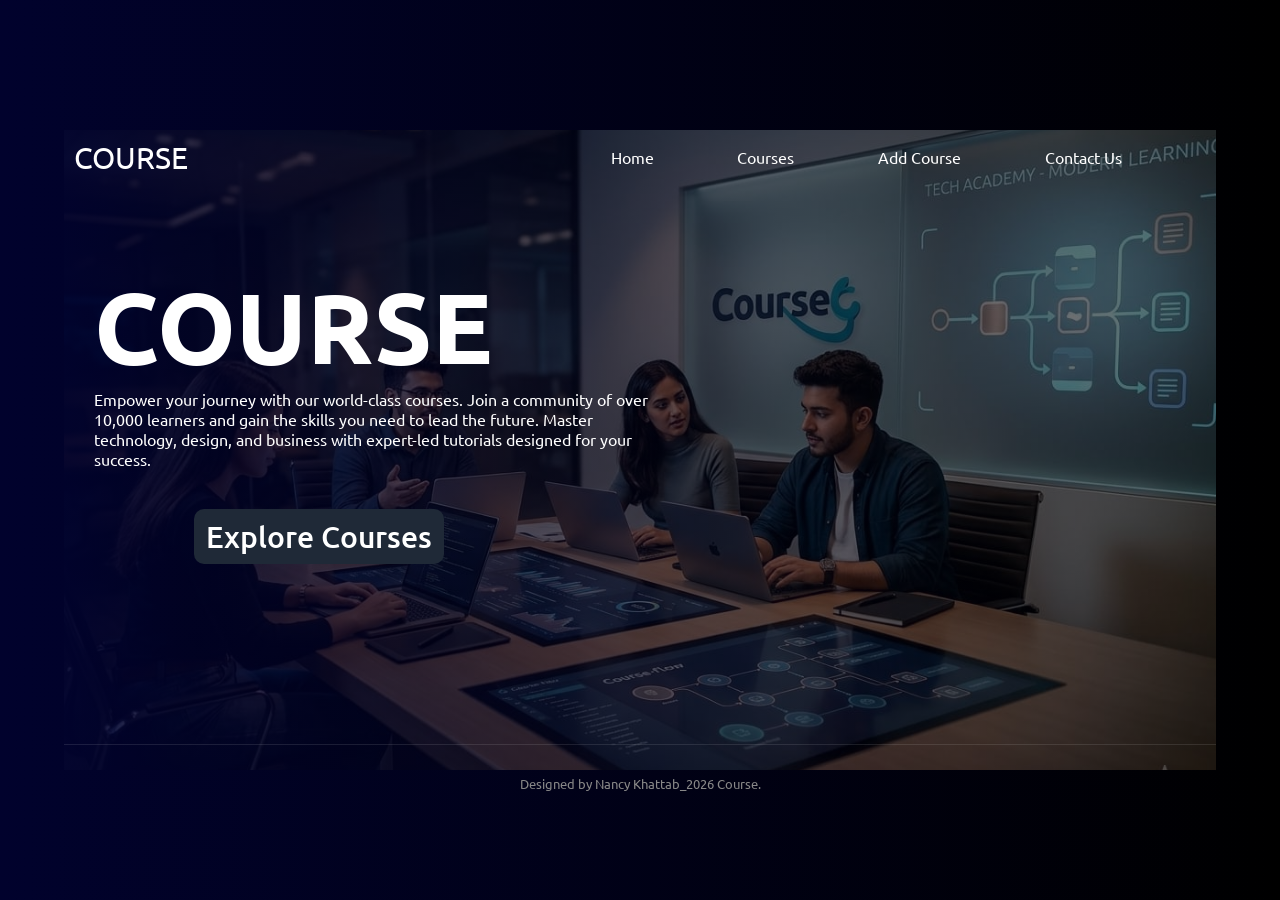
<file: index.html>
<!DOCTYPE html>
<html lang="en">
<head>
    <meta charset="UTF-8">
    <meta name="viewport" content="width=, initial-scale=1.0">
    <title>COURSE</title>
    <link rel="stylesheet" href="style.css">
</head>
<body>
   <div class="container">
    <header>
        <a href="#" class="logo">Course</a>
       
        <ul>
            <li><a href="index.html">Home</a></li>
            <li><a href="courses.html">Courses</a></li>
            <li><a href="add-course.html">Add Course</a></li>
            <li><a href="contact.html">Contact Us</a></li>

        </ul>
        
    </header>
    <main>
<div class="content">
    <h2>COURSE</h2>
<p​> Empower your journey with our world-class courses.
 Join a community of over 10,000 learners and gain the skills you need to lead the future.
  Master technology, design, and business with expert-led tutorials designed for your success.</p>
    <button>Explore Courses</button>
</div>
    </main>
   <footer>
    <p>Designed by Nancy Khattab_2026 Course. </p>
    </footer>
</body>
  
</html>
</file>
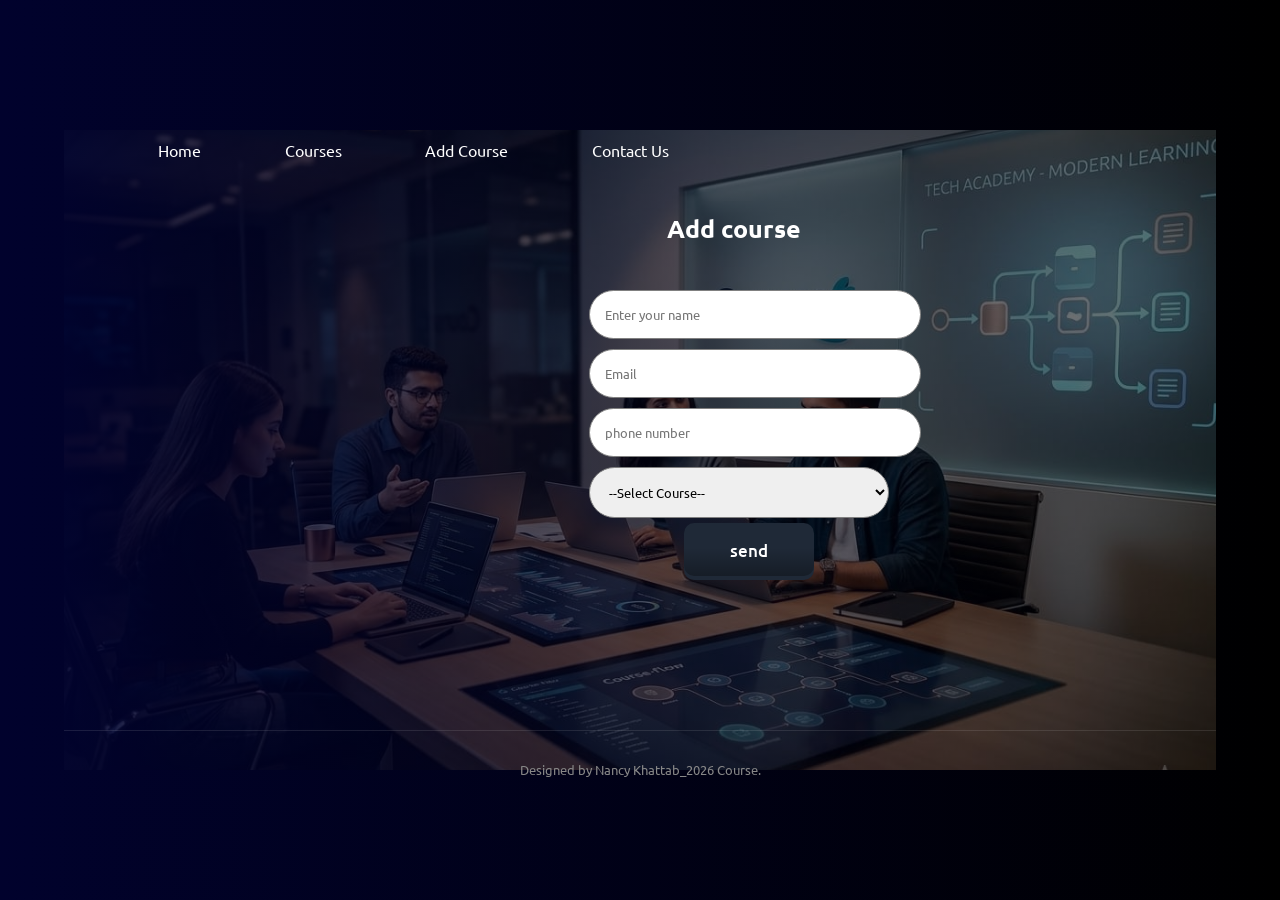
<file: add-course.html>
<!DOCTYPE html>
<html lang="en">
<head>
    <meta charset="UTF-8">
    <meta name="viewport" content="width=device-width, initial-scale=1.0">
    <title>Add Course</title>
    <link rel="stylesheet" href="style.css">
</head>
<body>
 <div class="container">
    <header>
        
            <ul>
            <li><a href="index.html">Home</a></li>
            <li><a href="courses.html">Courses</a></li>
            <li><a href="add-course.html">Add Course</a></li>
            <li><a href="contact.html">Contact Us</a></li>

        </ul>
    
        
    </header> 
    <form>
    <h3>Add course</h3>
    <input type="text" placeholder="Enter your name" required>
    <br>
    <input type="email" placeholder="Email" required>
    <br>
    <input type="tel" placeholder="phone number" required>
    <br>
    <select name="course">
        <option value="">--Select Course--</option>
        <option>HTML Basics</option>
        <option>Python Programming</option>
        <option>Digital Marketing</option>
        <option>Database Design</option>
        <option>Machine Learning</option>

    </select>
    <br>
    
<button>
  <span class="transition"></span>
  <span class="gradient"></span>
  <span class="label">send</span>
</button>

    </form>
<footer>
    <p>Designed by Nancy Khattab_2026 Course. </p>
</footer>
 </div> 

 
  
</body>
</html>
</file>
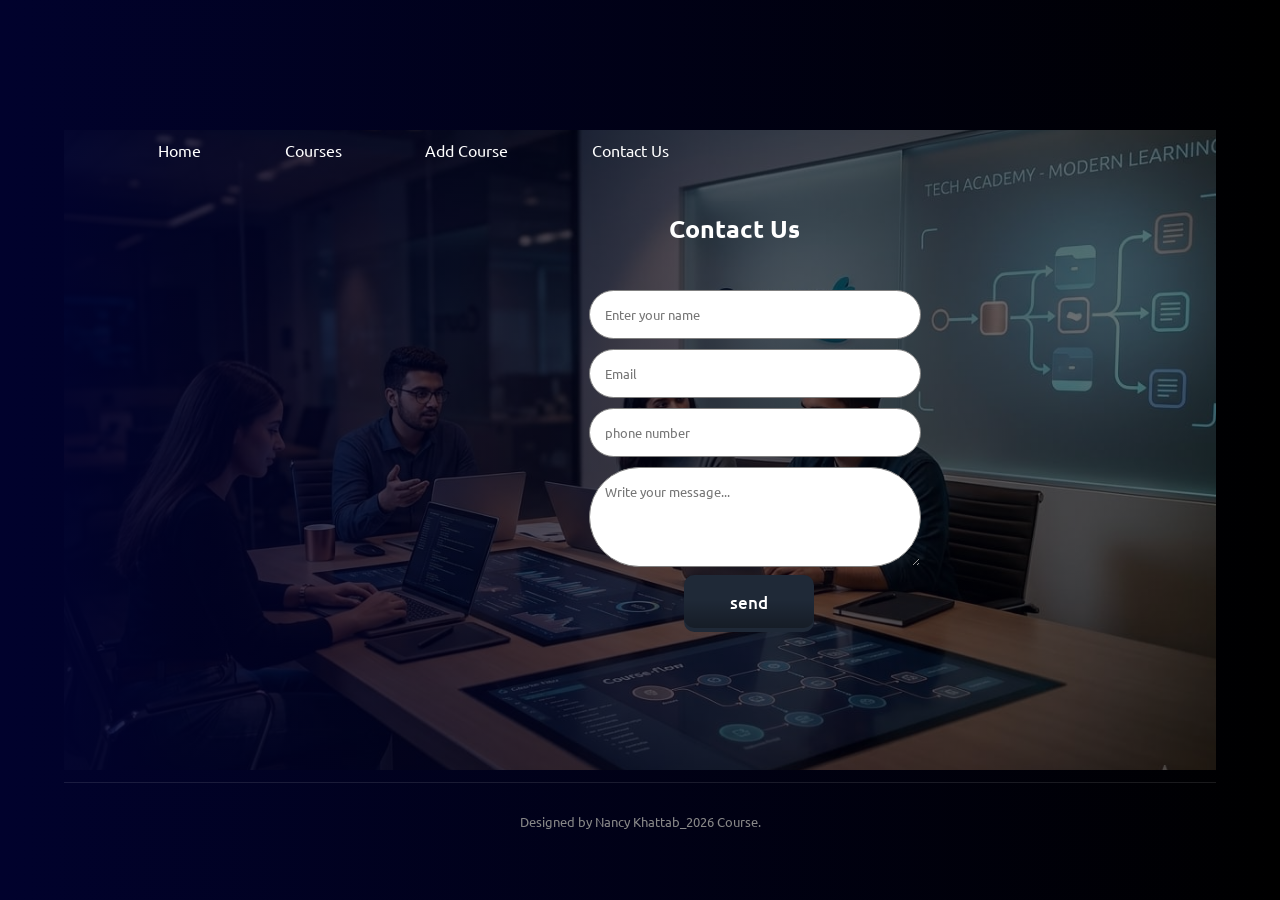
<file: contact.html>
<!DOCTYPE html>
<html lang="en">
<head>
    <meta charset="UTF-8">
    <meta name="viewport" content="width=device-width, initial-scale=1.0">
    <title>Contact</title>
    <link rel="stylesheet" href="style.css">
</head>
<body>
   <div class="container">
    <header>
       <ul>
            <li><a href="index.html">Home</a></li>
            <li><a href="courses.html">Courses</a></li>
            <li><a href="add-course.html">Add Course</a></li>
            <li><a href="contact.html">Contact Us</a></li>

        </ul>
    </header>
    
    <form>
    <h3>Contact Us</h3>
    <input type="text" placeholder="Enter your name" required>
    <br>
    <input type="email" placeholder="Email" required>
    <br>
    <input type="tel" placeholder="phone number" required>
    <br>
    <textarea rows="4" cols="30" placeholder="Write your message..."></textarea>
    <br>

<button>
  <span class="transition"></span>
  <span class="gradient"></span>
  <span class="label">send</span>
</button>

</form> 
<footer>
    <p>Designed by Nancy Khattab_2026 Course. </p>
</footer> 
</div>



</body>
</html>
</file>
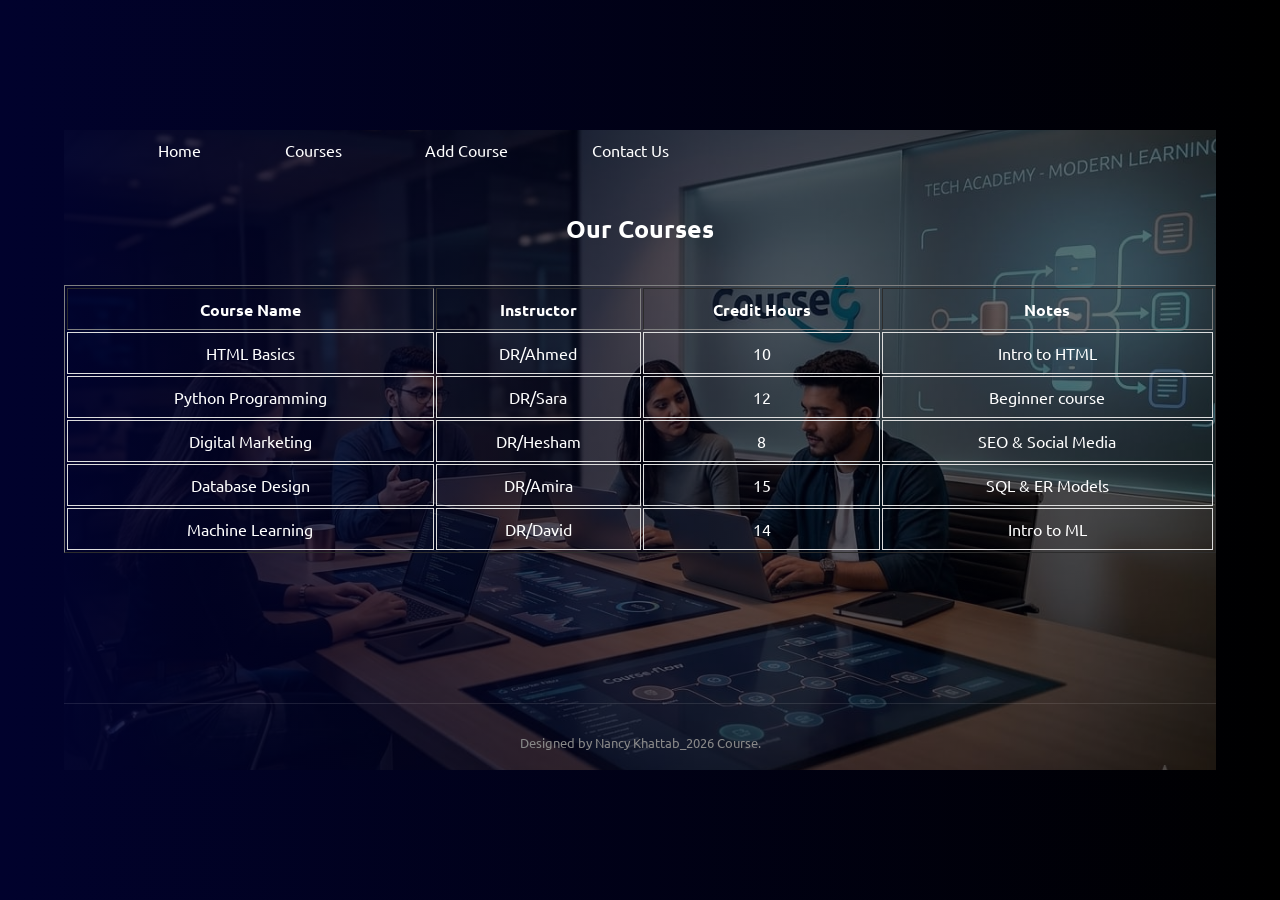
<file: courses.html>
<!DOCTYPE html>
<html lang="en">
<head>
    <meta charset="UTF-8">
    <meta name="viewport" content="width=device-width, initial-scale=1.0">
    <title>Courses</title>
    <link rel="stylesheet" href="style.css">
</head>
<body>
    <div class="container">
    <header>
      
        <ul>
            <li><a href="index.html">Home</a></li>
            <li><a href="courses.html">Courses</a></li>
            <li><a href="add-course.html">Add Course</a></li>
            <li><a href="contact.html">Contact Us</a></li>

        </ul>
     
    </header>


    <table border="1">
        <h3>Our Courses</h3>
        <tr>
            <th>Course Name</th>
            <th>Instructor</th>
            <th>Credit Hours</th>
            <th>Notes</th>
        </tr>
        <tr>
            <td>HTML Basics</td>
            <td>DR/Ahmed</td>
            <td>10</td>
            <td>Intro to HTML </td>
        </tr>
        <tr>
            <td>Python Programming</td>
            <td>DR/Sara</td>
            <td>12</td>
            <td>Beginner course</td>
        </tr>
        <tr>
            <td>Digital Marketing</td>
            <td>DR/Hesham</td>
            <td>8</td>
            <td>SEO & Social Media</td>
        </tr>
        <tr>
            <td>Database Design</td>
            <td>DR/Amira</td>
            <td>15</td>
            <td>SQL & ER Models</td>
        </tr>
        <tr>
            <td>Machine Learning</td>
            <td>DR/David</td>
            <td>14</td>
            <td>Intro to ML</td>
        </tr>
    </table>   
</body>
<footer><p>Designed by Nancy Khattab_2026 Course. </p></footer>
</html>
</file>
<file: style.css>
@import url('https://fonts.googleapis.com/css2?family=Ubuntu:ital@1&display=swap');
*{
    font-family: "Ubuntu", sans-serif;
    padding: 0;
    margin: 0;
    
}
a{
    color: white;
    text-decoration: none;
}
body{
   background-image: linear-gradient(to right , #01022d , black);
    height: 100vh;
   display: flex;
   flex-direction: column;
    justify-content: center;
   align-items: center; 
}

.container{
    background-image: linear-gradient(to right , #01022de5 ,30%, #00000089),
    url(course3.jpeg) ;
    background-repeat: no-repeat;
    background-size: cover;
    background-position: center;
    width: 90%;
    height: 640px;
    margin-top:20px auto;
}
header{
    display: flex;
    justify-content: space-between;
    align-items: center;
    padding: 10px;
}
.logo{
    font-size: 30px;
    text-transform: uppercase;
}
ul{
    width: 60%;
    list-style: none;
    display: flex;
    justify-content: space-evenly;
}
ul a{
    border-bottom: 2px solid transparent;
    display: flex;
}
ul a:hover {
    border-bottom-color: white;

}
.content{
    color: white;
    width: 50%;
    margin-top: 50px;
    padding: 30px;
    flex: 1;
}
.content h2{
    font-size: 100px;
    text-transform: uppercase;
}
.content p{
    letter-spacing: 3px;
    width: 350px;
    padding: 20px 0;
}
.content button{
    font-size: 30px;
    padding: 6px 10px;
    border-radius: 10px;
    border: 2px solid transparent;
    cursor: pointer;
}
.content button:hover{
    background-color: transparent;
    border-color: white;
    color: white;
}
table{
    width: 100%;
}
th { 
    color: white; height: 40px;
}
td {
    color: white; height: 40px; text-align: center; border: 1px solid #ddd; 
    }
h3{
    color: white;
    text-align: center;
    padding: 40px;
    text-decoration: bold;
    font-size: 25px;
} 

form{
  max-width: 300px;
 margin-left: 520px;    
} 

input , textarea , select {
width: 100%;
padding:15px;
margin: 5px ;
border-radius:200px;
border:1px solid gray; 
}

button {
  font-size: 17px;
  padding: 1em 2.7em;
  margin-left: 100px; 
  font-weight: 500;
  background: #1f2937;
  color: white;
  border: none;
  position: relative;
  overflow: hidden;
  border-radius: 0.6em;
  cursor: pointer;
}

.gradient {
  position: absolute;
  width: 100%;
  height: 100%;
  left: 0;
  top: 0;
  border-radius: 0.6em;
  margin-top: -0.25em;
  background-image: linear-gradient(
    rgba(0, 0, 0, 0),
    rgba(0, 0, 0, 0),
    rgba(0, 0, 0, 0.3)
  );
}

.label {
  position: relative;
  top: -1px;
}

.transition {
  transition-timing-function: cubic-bezier(0, 0, 0.2, 1);
  transition-duration: 500ms;
  background-color: rgba(16, 185, 129, 0.6);
  border-radius: 9999px;
  width: 0;
  height: 0;
  position: absolute;
  left: 50%;
  top: 50%;
  transform: translate(-50%, -50%);
}

button:hover .transition {
  width: 14em;
  height: 14em;
}

button:active {
  transform: scale(0.97);
}
footer{
    text-align: center;
    color: #888;
    padding:  30px 20px;
    border-top: 1px solid rgba(255, 255, 255, 0.1);
    font-size: 13px;
    margin-top: 150px;
     
}
@media screen and (max-width: 600px) {
  ul {
        flex-direction: column;
    }
table {
        display: block;
        overflow-x: auto;
    }
}
 @media(max-width: 768px){
   form{
   margin-left: 0;
   max-width: 30%;

 }
 button{
    width: 80%;
    padding: 10px;
    margin-left: 0;
 }
 .content h2{
    font-size: 50px;  
 }    
}
</file>
